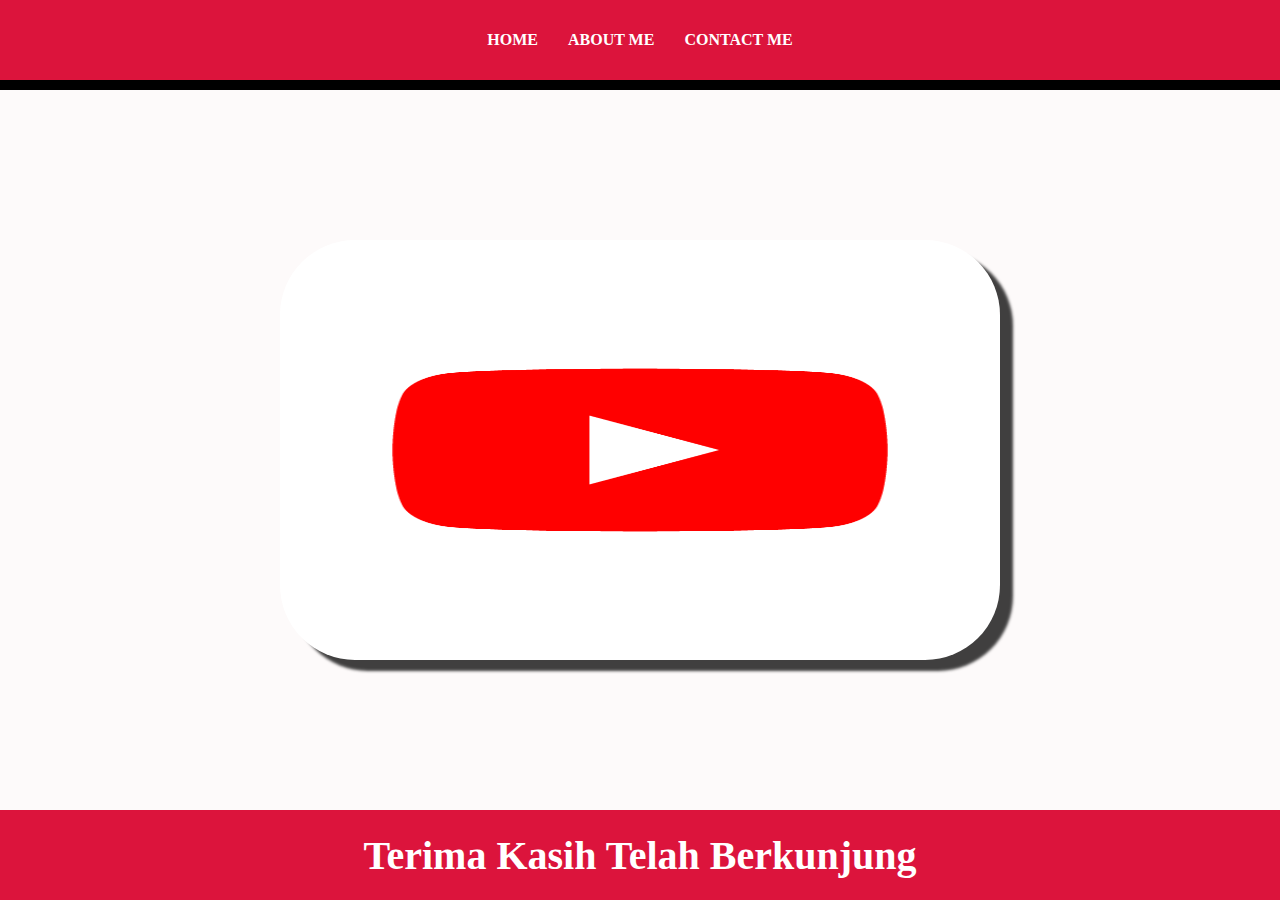
<file: index.html>
<html>
  <head>
    <title>WEB SAYA</title>
    <link rel="stylesheet" href="style.css"/>
  </head>
  <body>
    <div class="container">
    <!-- NAVIGATON BAR -->
    <div class="container-navbar">
      <ul class="ul-navbar">
        <li class="li-navbar">
          <a href="index.html" class="a-navbar">HOME</a>
        </li>
        <li class="li-navbar">
          <a href="about.html" class="a-navbar"> ABOUT ME</a>
        </li>
        <li class="li-navbar">
          <a href="contact.html" class="a-navbar">CONTACT ME</a>
        </li>
       
      </ul>
      </div>
    
    <!-- NAVIGATION BAR SELESAI -->

    <!-- CONTENT -->
    <div class="container-content">
      <a href="https://www.youtube.com/@playingblocks3259" class="a-content">
      <img class="img-content" src="unnamed.png" />
      </a>

    </div>

    <!-- CONTENT SELESAI -->

    <!-- FOOTER -->
    <div class="container-footer">
    <h1 class="container-h1">Terima Kasih Telah Berkunjung</h1>
    </div>

    <!-- FOOTER SEELESAI -->
    </div>
  <script src="data.js"></script>
  </body>
</html>
</file>
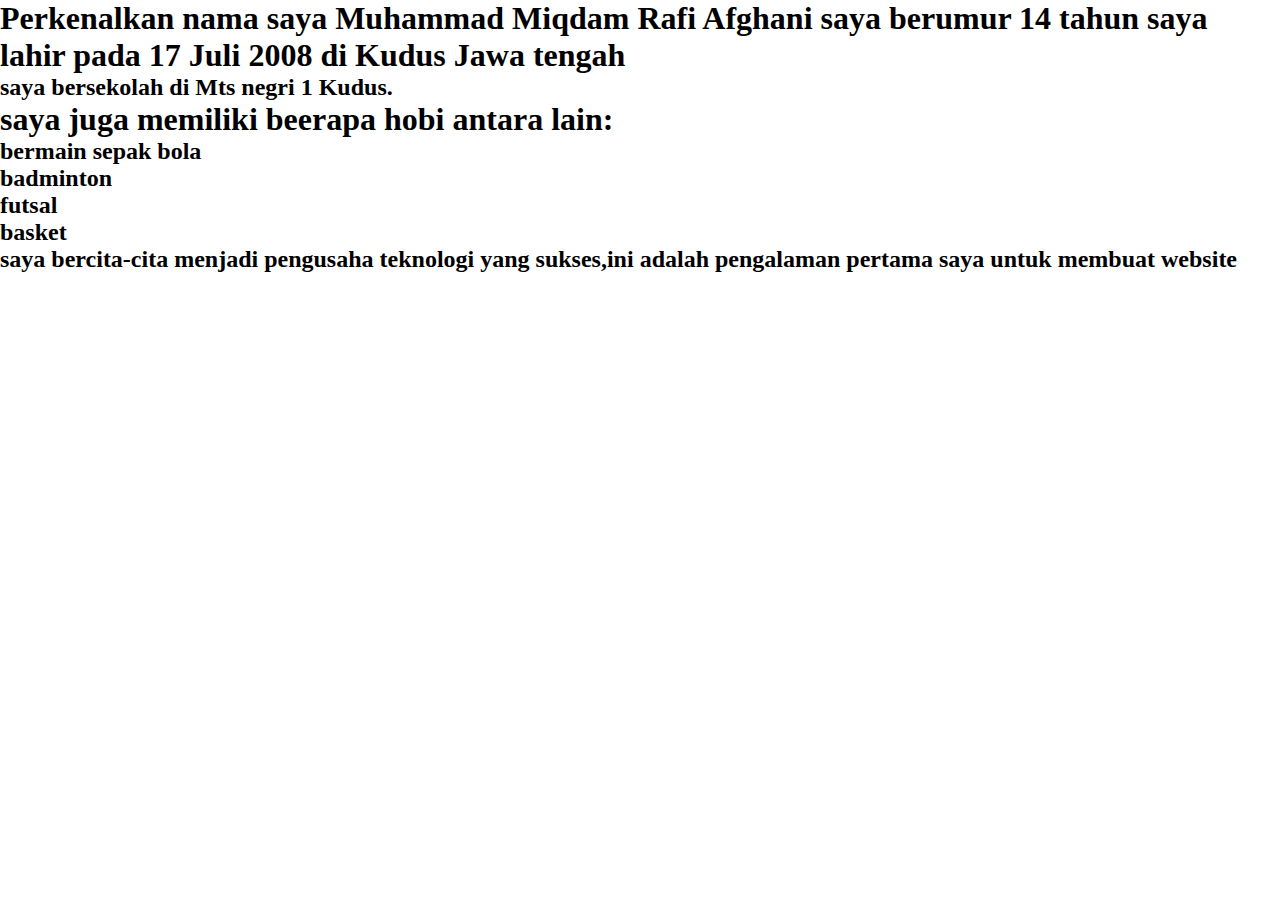
<file: aboutme.html>
<html>
    <head>
        <title>TENTANG SAYA</title>
        <link rel="stylesheet" href="style.css">
    </head>
    
    <body>
        <p><h1>Perkenalkan nama saya Muhammad Miqdam Rafi Afghani saya berumur 14 tahun saya lahir pada 17 Juli 2008 di Kudus Jawa tengah</h1></p>
        <div><h2>saya bersekolah di Mts negri 1 Kudus.</h2></div>
       <div><h1> saya juga memiliki beerapa hobi antara lain:</h1></div>
        <ul>
            <li><h2>bermain sepak bola</h2></li>
            <li><h2><berenang</li>
            <li>badminton</li>
            <li>futsal</li>
            <li>basket</li>
        </ul>
        <div><h2>saya bercita-cita menjadi pengusaha teknologi yang sukses,ini adalah pengalaman pertama saya untuk membuat website</h2></div>
        
    </body>
</html>
</file>
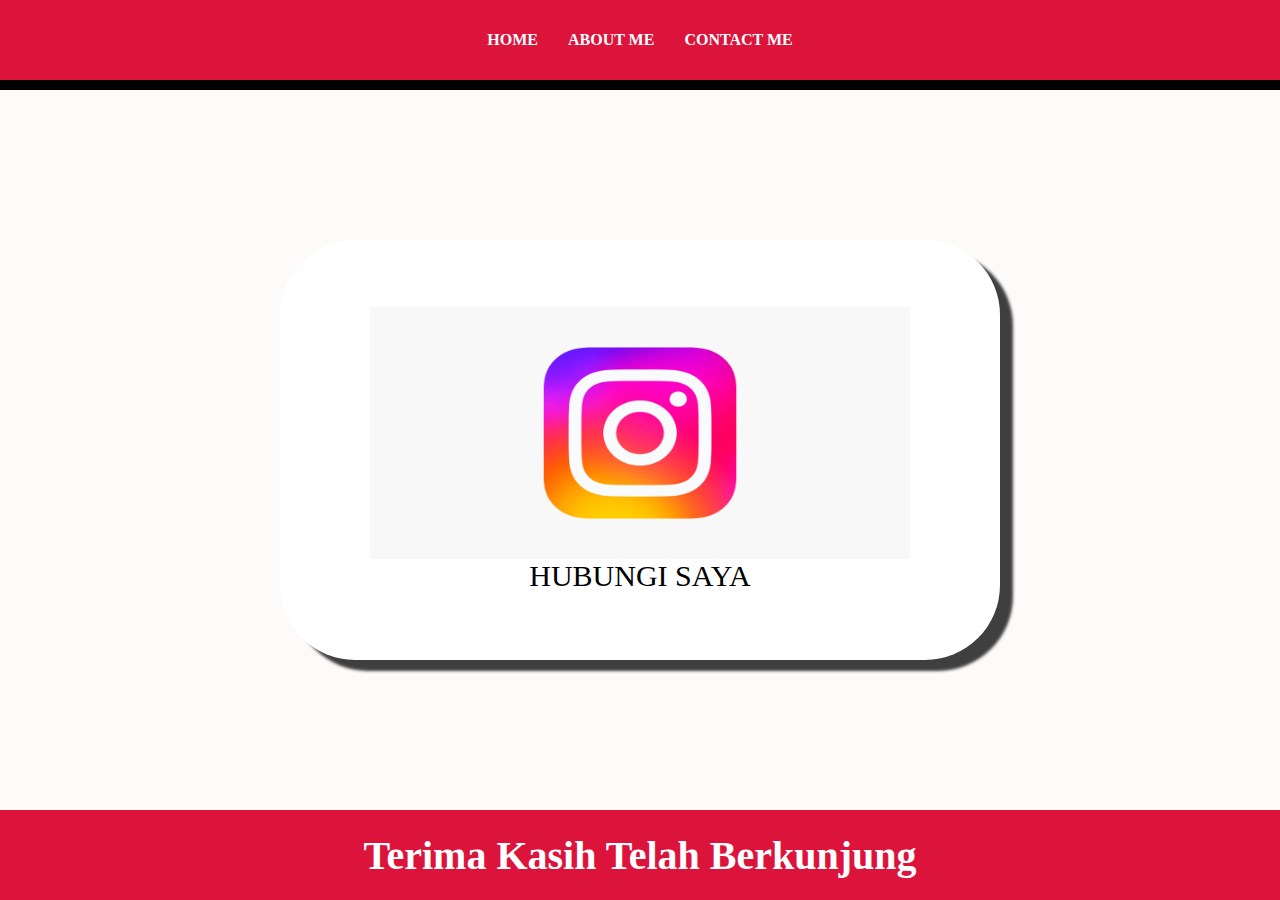
<file: contact.html>
<html>
  <head>
    <title>CONTACT ME</title>
    <link rel="stylesheet" href="style.css"/>
  </head>
  <body>
    <div class="container">
    <!-- NAVIGATON BAR -->
    <div class="container-navbar">
      <ul class="ul-navbar">
        <li class="li-navbar">
          <a href="index.html" class="a-navbar">HOME</a>
        </li>
        <li class="li-navbar">
          <a href="about.html" class="a-navbar"> ABOUT ME</a>
        </li>
        <li class="li-navbar">
          <a href="contact.html" class="a-navbar">CONTACT ME</a>
        </li>
       
      </ul>
      </div>
    
    <!-- NAVIGATIN BAS SELESAI -->

    <!-- CONTENT -->
    <div class="container-content">
      <a href="https://instagram.com/miqdam__17" class="a-content">
      <img class="img-contentcontact" src="1200x630wa.png" />
      <p> HUBUNGI  SAYA </p>
      </a>

    </div>

    <!-- CONTENT SELESAI -->

    <!-- FOOTER -->
    <div class="container-footer">
    <h1 class="container-h1">Terima Kasih Telah Berkunjung</h1>
    </div>

    <!-- FOOTER SEELESAI -->
    </div>
  </body>
</html>
</file>
<file: style.css>
*,
html{
    padding: 0px;
    margin: 0px;

}
.container{
}
.container-navbar{
    background-color:#000;
    width: 100%;
    height: 10vh;
}
.ul-navbar{
    background-color: crimson;
   display: flex;
   height:80PX;
   justify-content: center;
   align-items: center;
}
.li-navbar{
   
    list-style-type: none;
    padding: 10px;
    margin: 5px;
    color: white;
}
.li-navbar:hover{
    background-color: black;
    transition: .5s;
    transition-delay: .3s;
    border-radius: 9px;

}


.a-navbar{
    color: white;
    text-decoration: none;
    font-weight: 800;
}

.container-content{
    background-color:rgb(253, 250, 250);
 display: flex;
 justify-content: center;
 align-items: center;
 height: 80vh;
}
.a-content{
    background-color: white;
    color: #000;
    text-decoration: none;
    font-size: 30px;  
    width: 720px;
    height: 420px;
    display: flex;
    flex-direction: column;
    justify-content: center;
    align-items: center;
    border-radius: 75px;
    box-shadow: 13px 11px 3px 0px rgba(0,0,0,0.75);
-webkit-box-shadow: 13px 11px 3px 0px rgba(0,0,0,0.75);
-moz-box-shadow: 13px 11px 3px 0px rgba(0,0,0,0.75);

}

.img-content{
    width: 60vh;
    height: 60%;
   
}
.container-footer{
    background-color: crimson;
    height: 10vh;
    display: flex;
    justify-content: center;
    align-items: center;
}
.img-contentcontact{
    background-color: rgb(251, 253, 255);
    width: 60vh;
    height: 60%;
}

.container-h1{
    color: white;
    font-size: 40px;
}
</file>
